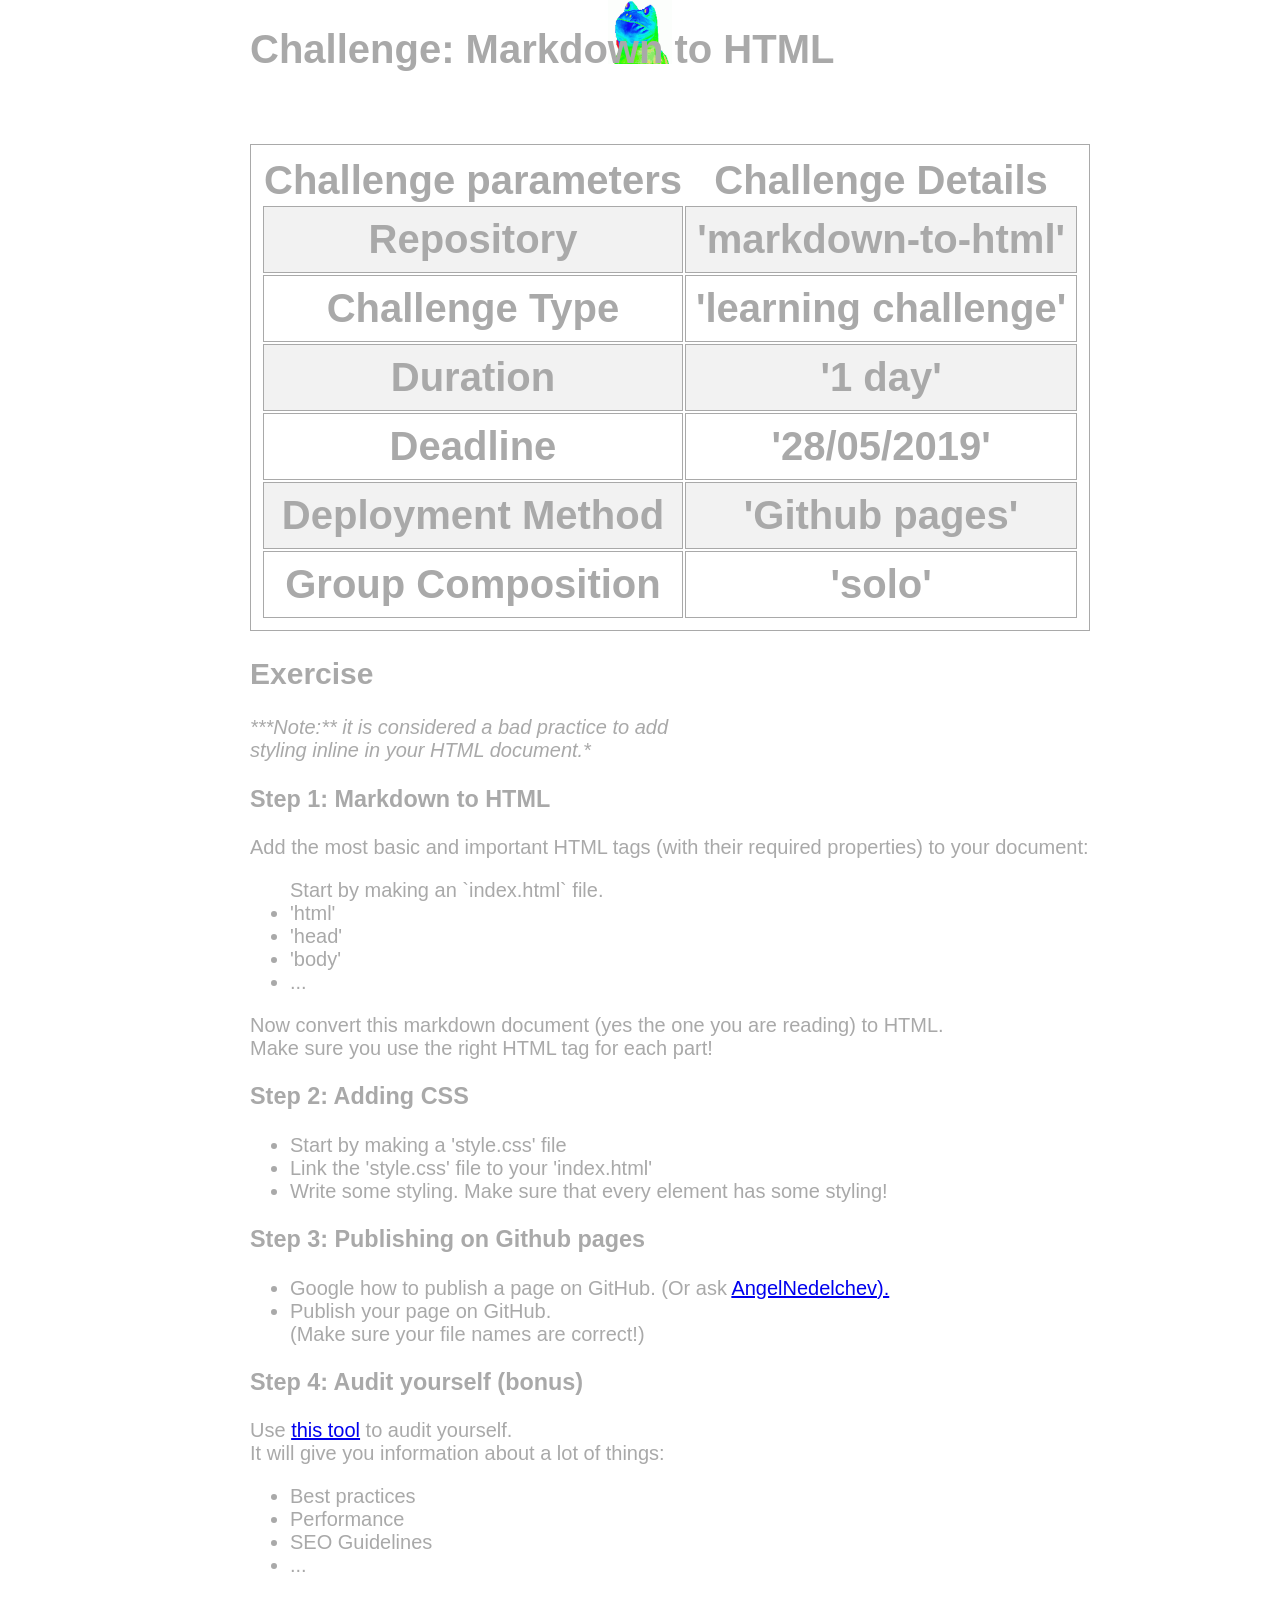
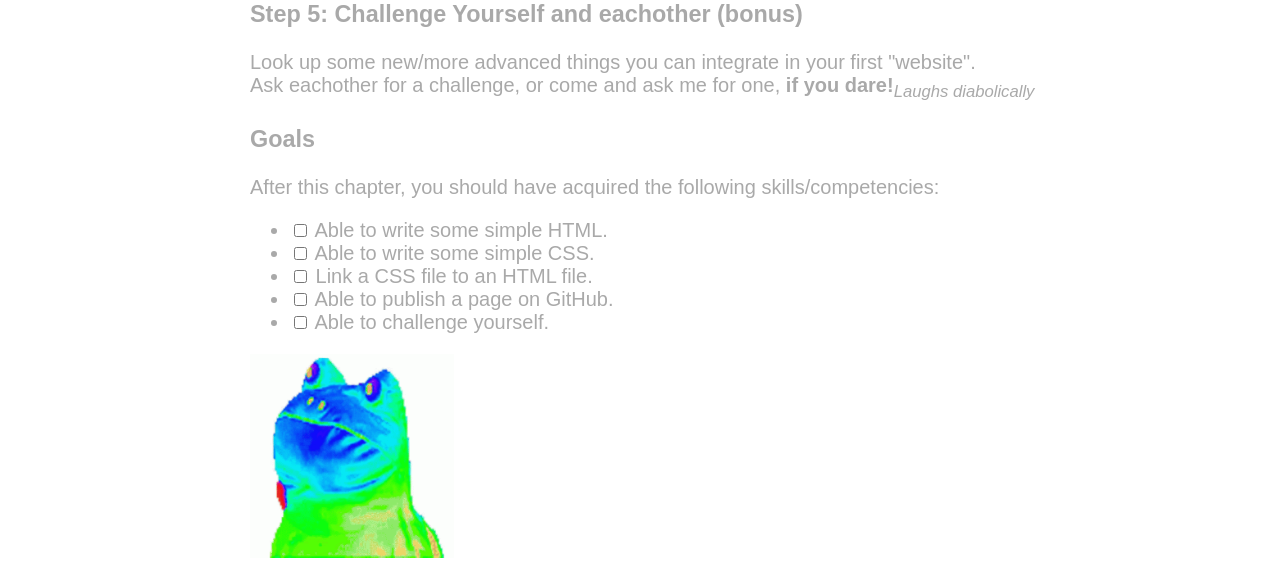
<file: index.html>
<!DOCTYPE html>
<html lang ="en">
<meta charset="UTF-8">
<html>
<head>
         <link rel="stylesheet" type="text/css" href="styles.css"> 
    </head>
    <body>
           <h1>Challenge: Markdown to HTML<h1> 
                <table div id ="lessons">
                    <th>Challenge parameters</th>
                    <th>Challenge Details</th>
                        <tr>
                        <td>Repository</td>
                        <td>'markdown-to-html'</td>
                        </tr>
                        <td>Challenge Type</td>
                        <td>'learning challenge'</td>
                        </tr>
                        <tr>
                        <td>Duration</td>
                        <td>'1 day'</td>
                        </tr>
                        <td>Deadline</td>
                        <td>'28/05/2019'</td>
                        </tr>
                        <tr>
                        <td>Deployment Method</td></br>
                        <td>'Github pages'</td>
                        </tr>
                        <td>Group Composition</td>
                        <td>'solo'</td>
                        </tr>
            </table>

        <h2>Exercise</h2>
                 <p><em>***Note:** it is considered a bad practice to add </br> styling inline in your HTML document.*</em></p>
                 <h3>Step 1: Markdown to HTML</h3>
                 <p>Add the most basic and important HTML tags (with their required properties) to your document:</p>
                    <ul>Start by making an `index.html` file.
                    <li>'html'</li>
                    <li>'head'</li>
                    <li>'body'</li>
                    <li>...</li>
                    </ul>
    <p>Now convert this markdown document (yes the one you are reading) to HTML.</br> Make sure you use the right HTML tag for each part!</p>
                
        <h3>Step 2: Adding CSS</h3>
                <ul>
                    <li>Start by making a 'style.css' file</li>
                    <li>Link the 'style.css' file to your 'index.html'</li>
                    <li>Write some styling. Make sure that every element has some styling!</li>
                </ul>

        <h3>Step 3: Publishing on Github pages</h3>
                <ul>
                    <li>Google how to publish a page on GitHub. (Or ask <a href ="https://github.com/AngelNedelchev" alt ="")>AngelNedelchev).</a></li>
                    <li>Publish your page on GitHub.</br> (Make sure your file names are correct!)</li>
                </ul>
        <h3>Step 4: Audit yourself (bonus)</h3>
             <p>
                    Use <a href = "https://developers.google.com/web/tools/lighthouse/" alt ="")>this tool</a> to audit yourself.</br> 
                    It will give you information about a lot of things:
                    <ul>
                        <li>Best practices</li>
                        <li>Performance</li>
                        <li>SEO Guidelines</li>
                        <li>...</li>  
                    </ul>
                </p> 
        <h3>Step 5: Challenge Yourself and eachother (bonus)</h3>
                <p>Look up some new/more advanced things you can integrate in your first "website". </br>
                    Ask eachother for a challenge, or come and ask me for one, <b>if you dare!</b><i><sub>Laughs diabolically</sub></i></p>

        <h3>Goals</h3>
            <p>After this chapter, you should have acquired the following skills/competencies:</p>
                    <ul>
                        <li><input type="checkbox"> Able to write some simple HTML.</li>
                        <li><input type="checkbox"> Able to write some simple CSS.</li>
                        <li><input type="checkbox"> Link a CSS file to an HTML file.</li>
                        <li><input type="checkbox"> Able to publish a page on GitHub.</li>
                        <li><input type="checkbox"> Able to challenge yourself.</li>
                    </ul>

        <img div id= "PePe" width="20%" src="tenor.gif" alt="rainbow_Pepe">
        
    </body>
    
</html>
</file>
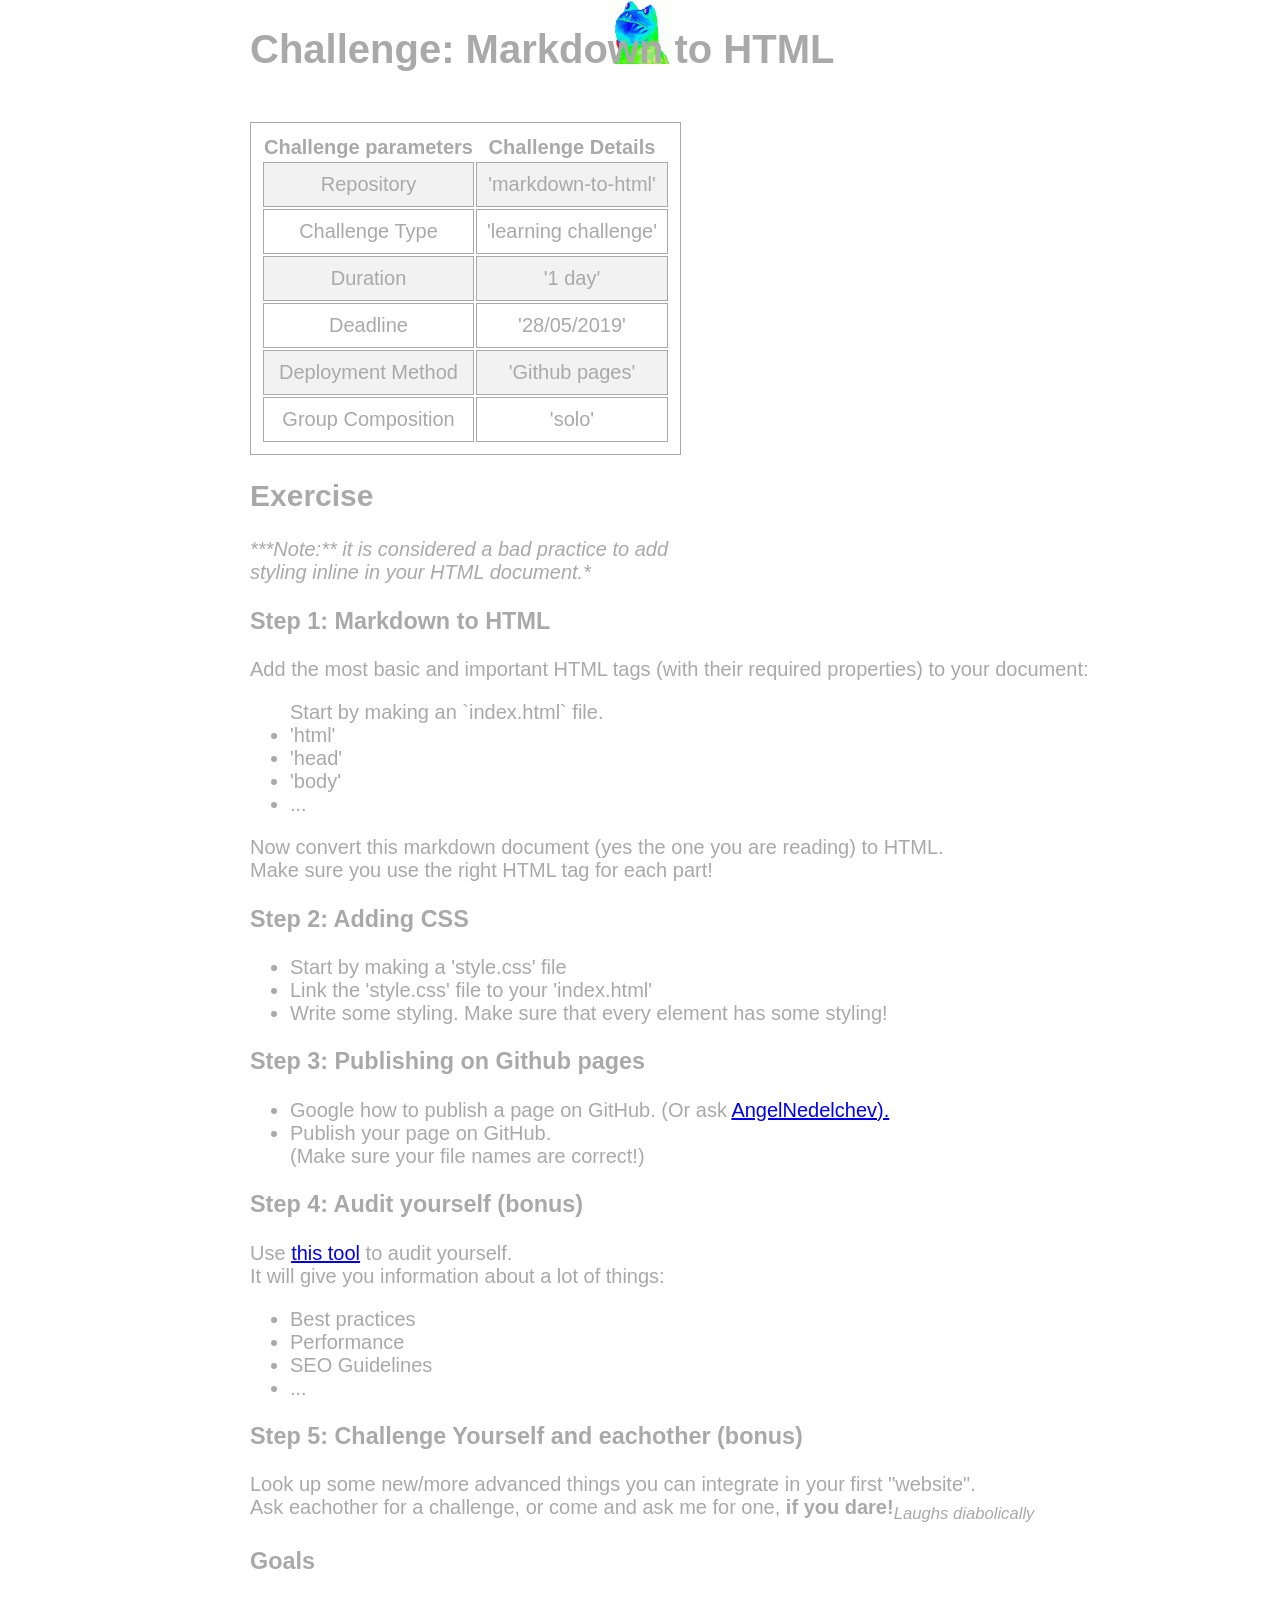
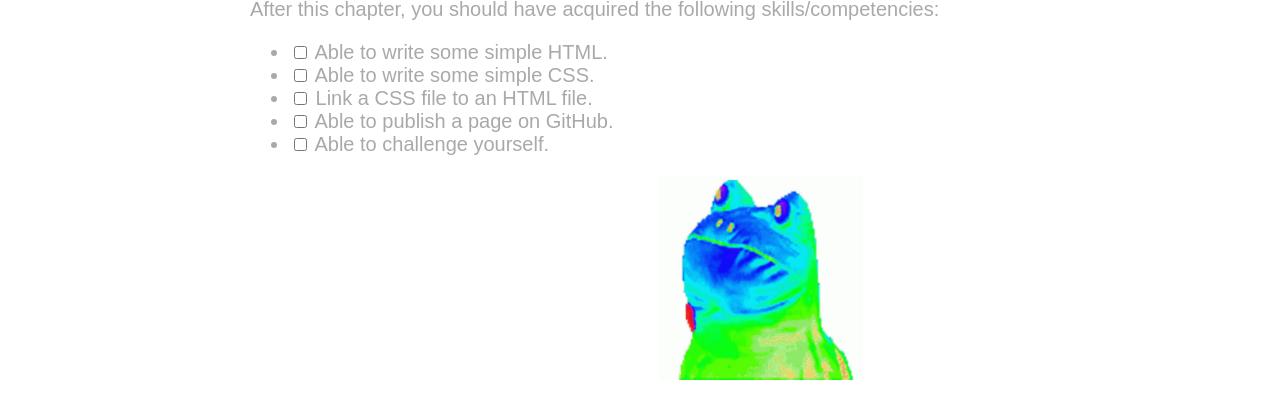
<file: index2805.html>
<!DOCTYPE HTML>
<html>
    <head>
        <link rel="stylesheet" type="text/css" href="styles.css"> 
    </head>
    <body>
           <h1>Challenge: Markdown to HTML</h1> 
            <table div id ="lessons">
                    <th>Challenge parameters</th>
                    <th>Challenge Details</th>
                        <tr>
                        <td>Repository</td>
                        <td>'markdown-to-html'</td>
                        </tr>
                        <td>Challenge Type</td>
                        <td>'learning challenge'</td>
                        </tr>
                        <tr>
                        <td>Duration</td>
                        <td>'1 day'</td>
                        </tr>
                        <td>Deadline</td>
                        <td>'28/05/2019'</td>
                        </tr>
                        <tr>
                        <td>Deployment Method</td></br>
                        <td>'Github pages'</td>
                        </tr>
                        <td>Group Composition</td>
                        <td>'solo'</td>
                        </tr>
            </table>

        <h2>Exercise</h2>
                 <p><em>***Note:** it is considered a bad practice to add </br> styling inline in your HTML document.*</em></p>
                 <h3>Step 1: Markdown to HTML</h3>
                 <p>Add the most basic and important HTML tags (with their required properties) to your document:</p>
                    <ul>Start by making an `index.html` file.
                    <li>'html'</li>
                    <li>'head'</li>
                    <li>'body'</li>
                    <li>...</li>
                    </ul>
    <p>Now convert this markdown document (yes the one you are reading) to HTML.</br> Make sure you use the right HTML tag for each part!</p>
                
        <h3>Step 2: Adding CSS</h3>
                <ul>
                    <li>Start by making a 'style.css' file</li>
                    <li>Link the 'style.css' file to your 'index.html'</li>
                    <li>Write some styling. Make sure that every element has some styling!</li>
                </ul>

        <h3>Step 3: Publishing on Github pages</h3>
                <ul>
                    <li>Google how to publish a page on GitHub. (Or ask <a href ="https://github.com/AngelNedelchev" alt ="")>AngelNedelchev).</a></li>
                    <li>Publish your page on GitHub.</br> (Make sure your file names are correct!)</li>
                </ul>
        <h3>Step 4: Audit yourself (bonus)</h3>
             <p>
                    Use <a href = "https://developers.google.com/web/tools/lighthouse/" alt ="")>this tool</a> to audit yourself.</br> 
                    It will give you information about a lot of things:
                    <ul>
                        <li>Best practices</li>
                        <li>Performance</li>
                        <li>SEO Guidelines</li>
                        <li>...</li>  
                    </ul>
                </p> 
        <h3>Step 5: Challenge Yourself and eachother (bonus)</h3>
                <p>Look up some new/more advanced things you can integrate in your first "website". </br>
                    Ask eachother for a challenge, or come and ask me for one, <b>if you dare!</b><i><sub>Laughs diabolically</sub></i></p>

        <h3>Goals</h3>
            <p>After this chapter, you should have acquired the following skills/competencies:</p>
                    <ul>
                        <li><input type="checkbox"> Able to write some simple HTML.</li>
                        <li><input type="checkbox"> Able to write some simple CSS.</li>
                        <li><input type="checkbox"> Link a CSS file to an HTML file.</li>
                        <li><input type="checkbox"> Able to publish a page on GitHub.</li>
                        <li><input type="checkbox"> Able to challenge yourself.</li>
                    </ul>

        <p align ="center">
        <img width="20%" src="tenor.gif" alt="rainbow_Pepe">
        </p>

    </body>
    
    </html>
</file>
<file: styles.css>
/* CSS file of index 2805.html */

title   {

    font-family: Arial, Helvetica, sans-serif;
    font-size: 52px;
    font-weight: 700;
    color: darkgray;
    margin-left: 40px;
    margin-top: 16px;
   
}

body  {

    font-family: Arial, Helvetica, sans-serif;
    font-size: 20px;
    font-weight: 400;
    color: darkgray;
    background-color: white;
    margin-left: 250px;
    margin-top: 25px;
    text-align: justify;
    background-image: url("tenor.gif");
    background-repeat: no-repeat;
    background-position: top;
    background-size: 5%;
}

#lessons,th,{

    font-family: Arial, Helvetica, sans-serif;
    font-size: 18px;
    font-weight: 500;
    color: darkgray;
    text-align: center;
    padding-top: 20px;
    padding-bottom: 15px;
    padding: 18px;
    border: 2px solid;
    margin-left: 250px;
    margin-top: 20px;
    border: 20px;
    border-color: darkgray;
    width: 40%

}

#lessons, td, tr  {
    
    border: 15px darkgray;
    text-align: center;
    padding-top: 18px;
    padding-bottom: 15px;
    padding: 10px;
    border: 1px solid;

}

#lessons tr:nth-child(even){background-color: #f2f2f2;}
</file>
